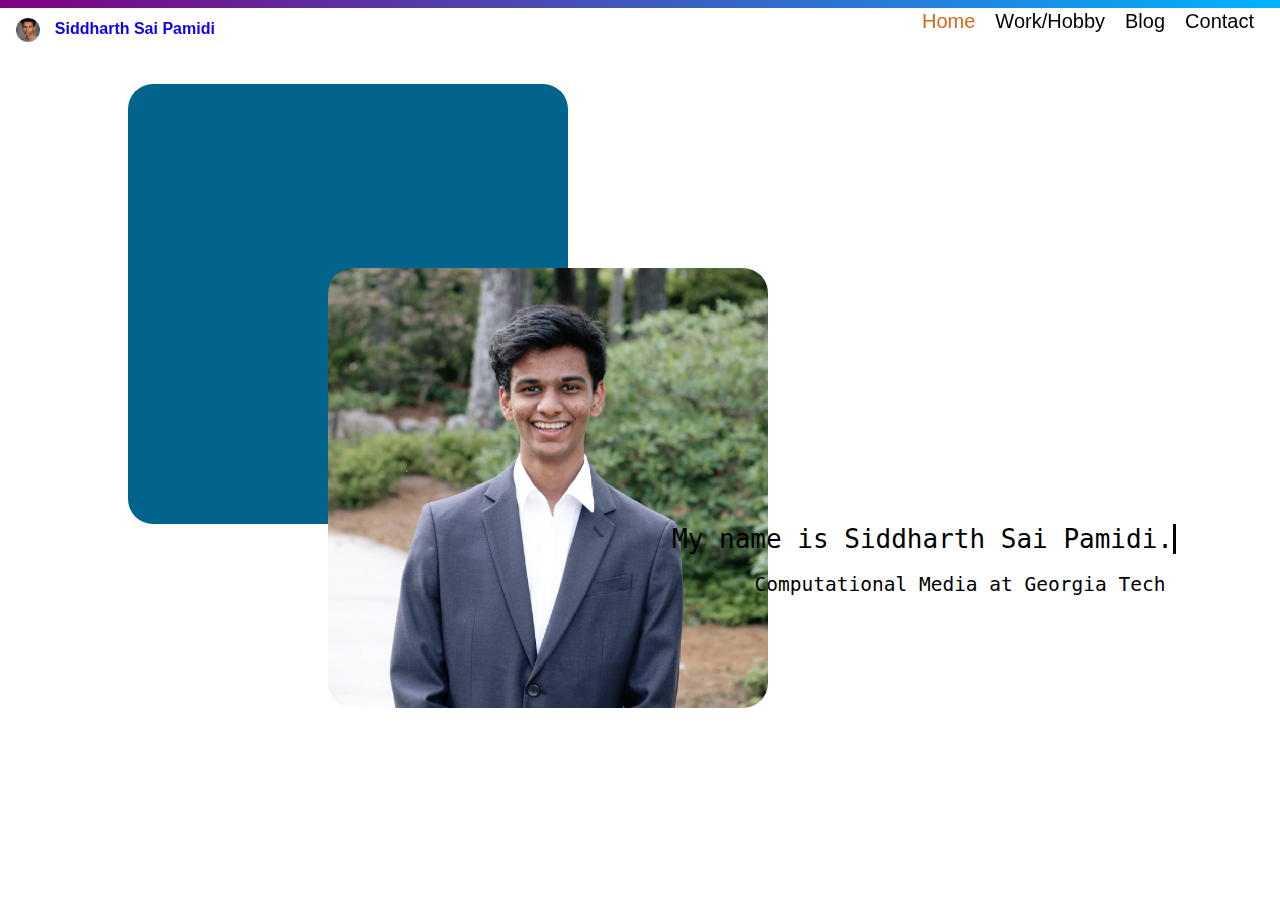
<file: index.html>
<!DOCTYPE html>
<!--[if lt IE 7]>      <html class="no-js lt-ie9 lt-ie8 lt-ie7"> <![endif]-->
<!--[if IE 7]>         <html class="no-js lt-ie9 lt-ie8"> <![endif]-->
<!--[if IE 8]>         <html class="no-js lt-ie9"> <![endif]-->
<!--[if gt IE 8]>      <html class="no-js"> <!--<![endif]-->
<html>
    <head>
        <meta charset="utf-8">
        <meta http-equiv="X-UA-Compatible" content="IE=edge">
        <title>myWeb</title>
        <meta name="description" content="">
        <meta name="viewport" content="width=device-width, initial-scale=1">
        <link rel="stylesheet" href="./css/styles.css">
    </head>
    <body>
        <section class="sectionTwo">
        </section>
        <!--[if lt IE 7]>
            <p class="browsehappy">You are using an <strong>outdated</strong> browser. Please <a href="#">upgrade your browser</a> to improve your experience.</p>
        <![endif]-->
         <h3 class="h3"><img style="vertical-align:middle" src="./images/ProfessionalPictureforLinkedIn.png" class="usercircle">
            Siddharth Sai Pamidi
        </h3>
        <nav class="topnav">
            <a href="./contact.html"><bold>Contact</bold></a>
            <a href="./blog.html"><bold>Blog</bold></a>
            <a href="./workhobby.html"><bold>Work/Hobby</bold></a>
            <a class="active" href="./index.html"><bold>Home</bold></a>
        </nav>
        <section>
            <p id="rcorners1">
                <p id="rcorners2" style="vertical-align:top">
                    <div class="wrapper">
                        <div class="typing-demo">
                          My name is Siddharth Sai Pamidi.
                        </div>
                    </div>
                    <p style="text-align:center;font-size:1.5em;font-family:monospace;position:relative;text-indent:50%">
                        Computational Media at Georgia Tech</p>
                </p>
            </p>
        </section>
        <section>
            
        </section>
        <script src="" async defer></script>
    </body>
</html>
</file>
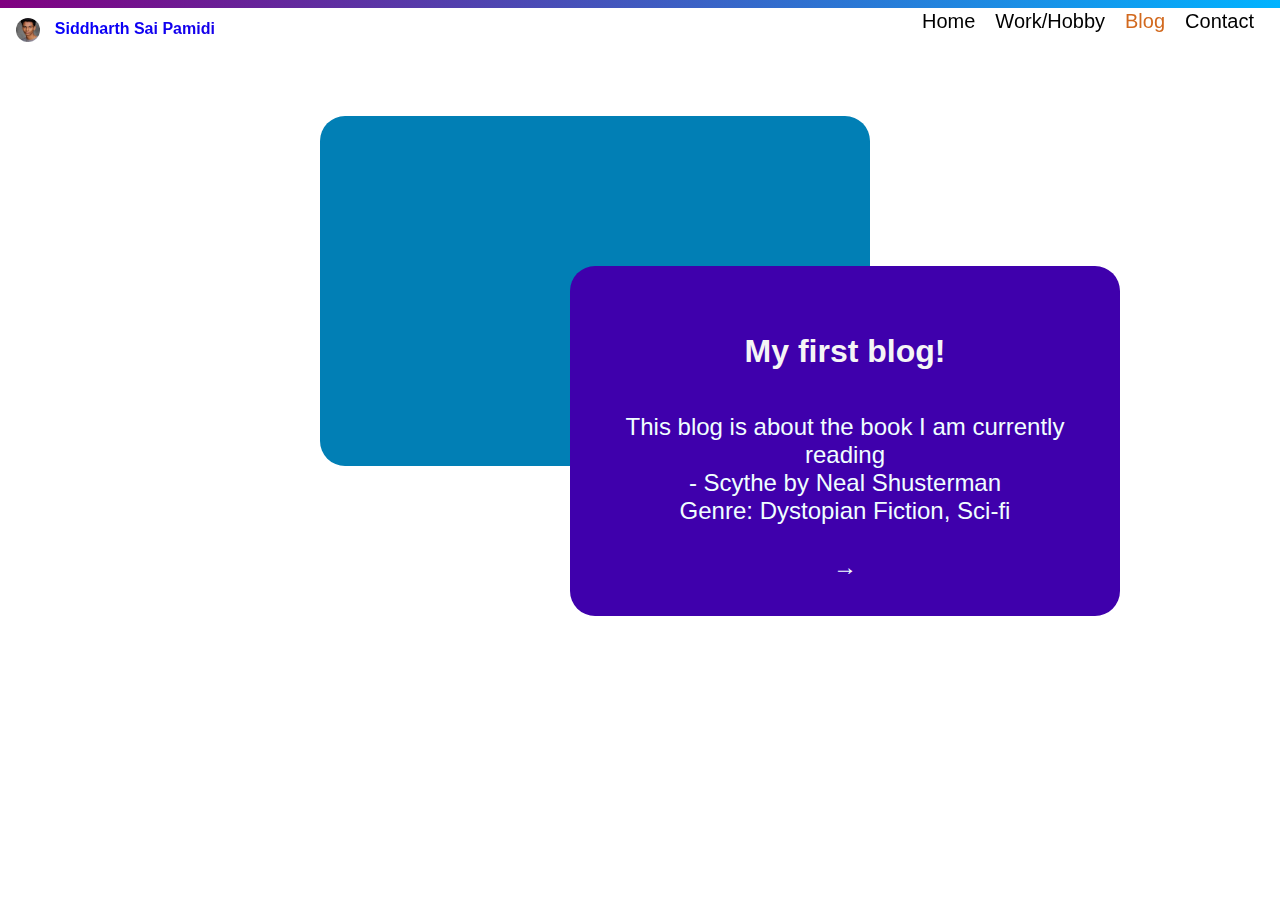
<file: blog.html>
<!DOCTYPE html>
<!--[if lt IE 7]>      <html class="no-js lt-ie9 lt-ie8 lt-ie7"> <![endif]-->
<!--[if IE 7]>         <html class="no-js lt-ie9 lt-ie8"> <![endif]-->
<!--[if IE 8]>         <html class="no-js lt-ie9"> <![endif]-->
<!--[if gt IE 8]>      <html class="no-js"> <!--<![endif]-->
<html>
    <head>
        <meta charset="utf-8">
        <meta http-equiv="X-UA-Compatible" content="IE=edge">
        <title>myWeb</title>
        <meta name="description" content="">
        <meta name="viewport" content="width=device-width, initial-scale=1">
        <link rel="stylesheet" href="./css/styles.css">
    </head>
    <body>
        <section class="sectionTwo">
        </section>
        <!--[if lt IE 7]>
            <p class="browsehappy">You are using an <strong>outdated</strong> browser. Please <a href="#">upgrade your browser</a> to improve your experience.</p>
        <![endif]-->
        <h3 class="h3"><img style="vertical-align:middle" src="./images/ProfessionalPictureforLinkedIn.png" class="usercircle">
            Siddharth Sai Pamidi
        </h3>
        <nav class="topnav">
            <a href="./contact.html"><bold>Contact</bold></a>
            <a class="active" href="./blog.html"><bold>Blog</bold></a>
            <a href="./workhobby.html"><bold>Work/Hobby</bold></a>
            <a href="./index.html"><bold>Home</bold></a>
        </nav>
        <div id="rcorners3">
            <div id="rcorners4">
                <p>
                    <h4 class="blogHeading"><b>My first blog!</b></h4>
                    <p class="blogText">
                        This blog is about the book I am currently reading
                        <br>
                        - Scythe by Neal Shusterman
                        <br>
                        Genre: Dystopian Fiction, Sci-fi
                        <br>
                        <br>
                        &rarr;
                    </p>
                </p>
            </div>
            <!-- <p id="rcorners3">
                <p id="rcorners4" style="vertical-align:top">
                </p>
            </p>    -->
        </div>
        <script src="" async defer></script>
    </body>
</html>
</file>
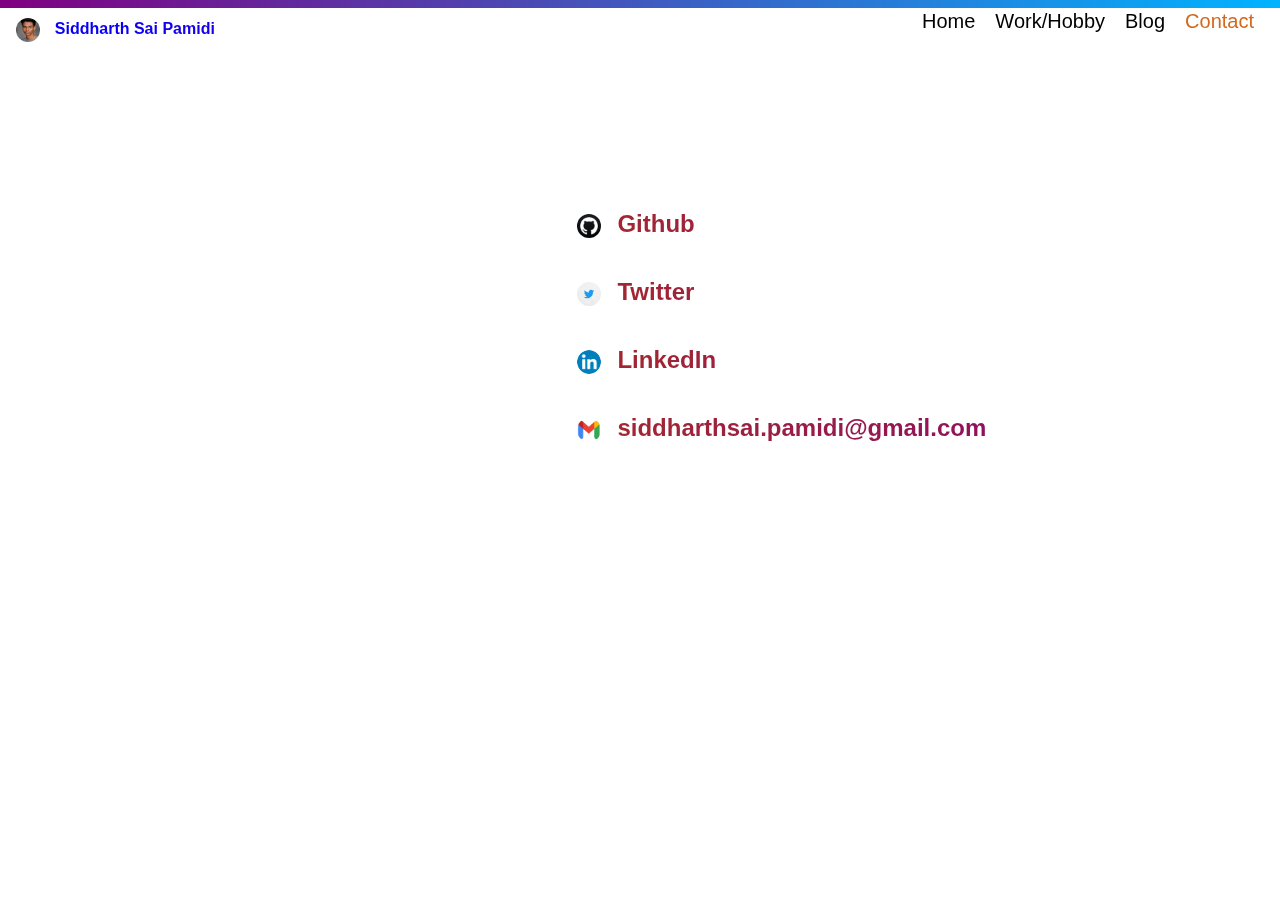
<file: contact.html>
<!DOCTYPE html>
<!--[if lt IE 7]>      <html class="no-js lt-ie9 lt-ie8 lt-ie7"> <![endif]-->
<!--[if IE 7]>         <html class="no-js lt-ie9 lt-ie8"> <![endif]-->
<!--[if IE 8]>         <html class="no-js lt-ie9"> <![endif]-->
<!--[if gt IE 8]>      <html class="no-js"> <!--<![endif]-->
<html>
    <head>
        <meta charset="utf-8">
        <meta http-equiv="X-UA-Compatible" content="IE=edge">
        <title></title>
        <meta name="description" content="">
        <meta name="viewport" content="width=device-width, initial-scale=1">
        <link rel="stylesheet" href="./css/styles.css">
    </head>
    <body>
        <section class="sectionTwo">
        </section>
        <!--[if lt IE 7]>
            <p class="browsehappy">You are using an <strong>outdated</strong> browser. Please <a href="#">upgrade your browser</a> to improve your experience.</p>
        <![endif]-->
        <h3 class="h3"><img style="vertical-align:middle" src="./images/ProfessionalPictureforLinkedIn.png" class="usercircle">
            Siddharth Sai Pamidi
        </h3>
        <nav class="topnav">
            <a class="active" href="./contact.html"><bold>Contact</bold></a>
            <a href="./blog.html"><bold>Blog</bold></a>
            <a href="./workhobby.html"><bold>Work/Hobby</bold></a>
            <a href="./index.html"><bold>Home</bold></a>
        </nav>
        <div class="row">
            <h3 class="h3Big"><img style="vertical-align:middle" src="./images/githubPFP.png" class="usercircle">
                <a href="https://github.com/saisiddu321" target="_blank">Github</a>
            </h3>
            <h3 class="h3Big"><img style="vertical-align:middle" src="./images/TwitterLogo.jpg" class="usercircle">
                <a href="https://twitter.com/saisiddu321/" target="_blank">Twitter</a>
            </h3>
            <h3 class="h3Big"><img style="vertical-align:middle" src="./images/LinkedIn.png" class="usercircle">
                <a href="https://www.linkedin.com/in/siddharth-pamidi/" target="_blank">LinkedIn</a>
            </h3>
            <h3 class="h3Big"><img style="vertical-align:middle" src="./images/Gmail-logo.png" class="usercircle">
                <a href="https://www.gmail.com" target="_blank">siddharthsai.pamidi@gmail.com</a>
            </h3>
        </div>
        <script src="" async defer></script>
    </body>
</html>
</file>
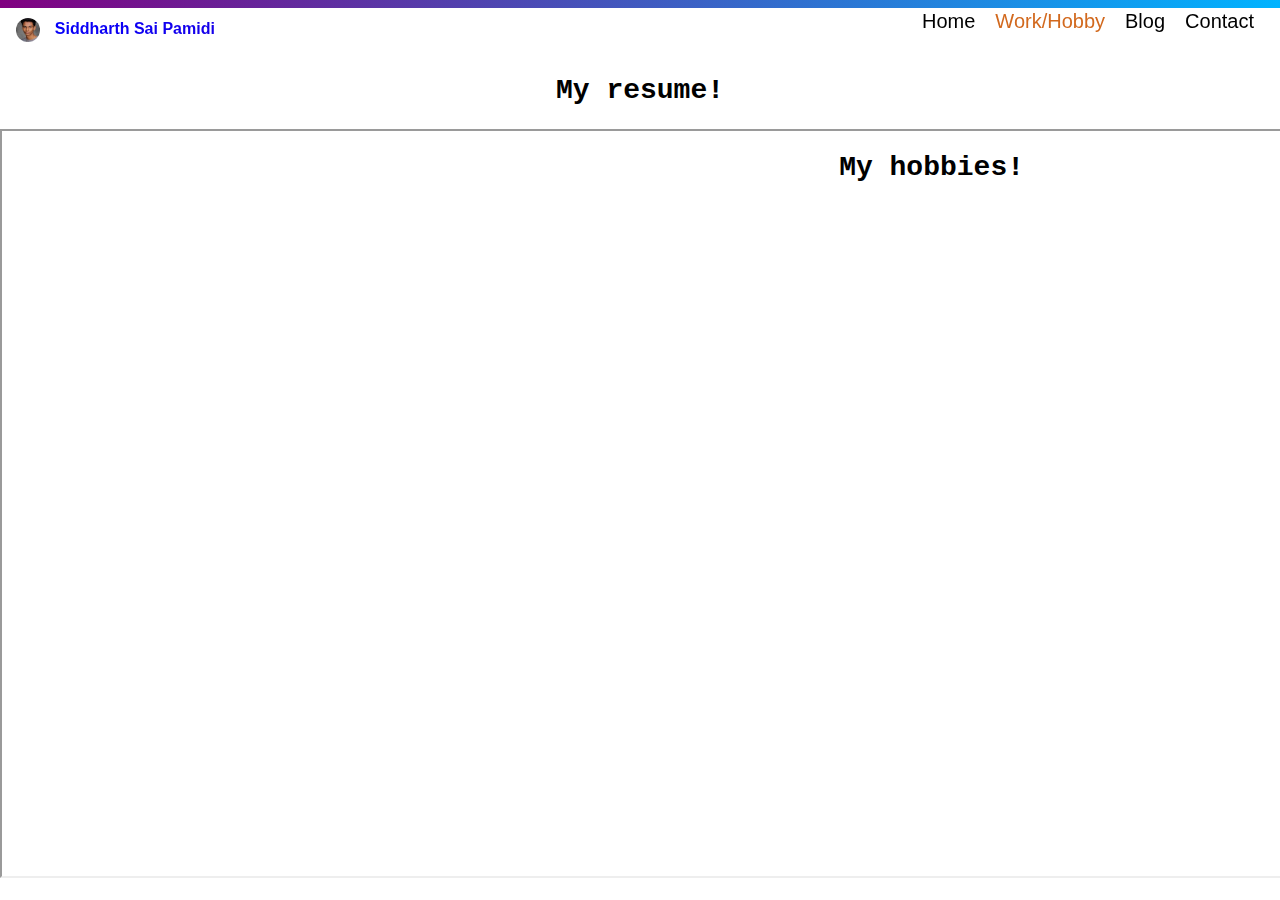
<file: workhobby.html>
<!DOCTYPE html>
<!--[if lt IE 7]>      <html class="no-js lt-ie9 lt-ie8 lt-ie7"> <![endif]-->
<!--[if IE 7]>         <html class="no-js lt-ie9 lt-ie8"> <![endif]-->
<!--[if IE 8]>         <html class="no-js lt-ie9"> <![endif]-->
<!--[if gt IE 8]>      <html class="no-js"> <!--<![endif]-->
<html>
    <head>
        <meta charset="utf-8">
        <meta http-equiv="X-UA-Compatible" content="IE=edge">
        <title>myWeb</title>
        <meta name="description" content="">
        <meta name="viewport" content="width=device-width, initial-scale=1">
        <link rel="stylesheet" href="./css/styles.css">
    </head>
    <body>
        <!--[if lt IE 7]>
            <p class="browsehappy">You are using an <strong>outdated</strong> browser. Please <a href="#">upgrade your browser</a> to improve your experience.</p>
        <![endif]-->
        <section class="sectionTwo">
        </section>
        <!--[if lt IE 7]>
            <p class="browsehappy">You are using an <strong>outdated</strong> browser. Please <a href="#">upgrade your browser</a> to improve your experience.</p>
        <![endif]-->
         <h3 class="h3"><img style="vertical-align:middle" src="./images/ProfessionalPictureforLinkedIn.png" class="usercircle">
            Siddharth Sai Pamidi
        </h3>
        <nav class="topnav">
            <a href="./contact.html"><bold>Contact</bold></a>
            <a href="./blog.html"><bold>Blog</bold></a>
            <a class="active" href="./workhobby.html"><bold>Work/Hobby</bold></a>
            <a href="./index.html"><bold>Home</bold></a>
        </nav>
        <h2>My resume! <h2 id="unique">My hobbies!</h2>
        </h2>
        <div>
            <div class="videoWrapper">
                <iframe src="./files/SiddharthSaiPamidiResume.pdf" width="48%" height="100%"></iframe>
            </div>
            <!-- <div class="vl"></div>
            <div>
                <img src=""
            </div> -->
        </div>

        <script src="" async defer></script>
    </body>
</html>
</file>
<file: css/styles.css>
html { 
    background-color: whitesmoke no-repeat center center fixed; 
    -webkit-background-size: cover;
    -moz-background-size: cover;
    -o-background-size: cover;
    background-size: cover;
  }
body {
    margin-top: 0;
    border-top: 0;
    padding-top: 0;
    margin-left: 0;
    border-left: 0;
    padding-left: 0;
    margin-right: 0;
    border-right: 0;
    padding-right: 0;
    margin-bottom: 0;
    border-bottom: 0;
    padding-bottom: 0;
    font-family: 'Gill Sans', 'Gill Sans MT', Calibri, 'Trebuchet MS', sans-serif;
}
.usercircle {
    
    display: inline-block;
    width: 24px;
    height: 24px;
    border-radius: 50%;

    object-fit: cover;
}

.h3 {
    margin-top: 0;
    border-top: 0;
    padding-top: 0;
    padding-left: 0.5%;
    font-size: 16px;

     background: -webkit-linear-gradient(left, blue , purple);
     background: -o-linear-gradient(right, blue , purple);
     background: -moz-linear-gradient(right, blue , purple);
     background: linear-gradient(to right, blue , purple); 
    -webkit-background-clip: text;
    -webkit-text-fill-color: transparent;
  }
p {
    text-align: left;
    color: black;
}
img {
    display: inline-block;
    margin: 10px 10px;
    object-fit: contain;
}
.sectionTwo {
    background-image: linear-gradient(to right, purple , rgb(0, 179, 255));
    height: 0.2cm;
}
.topnav {
    margin-right: 16px;
    border-right: 16px;
    position:fixed;
    top:0;
    left:0; /* left & right as "0" will make it full width. */
    right:0;
    z-index:99; /* z-index will place it above any element with a z-index of 98 or below */
    height: 5rem;
    overflow: hidden;
    float:right
}
.topnav a {
    float: right;
    color: black;
    text-align: center;
    padding: 10px 10px;
    text-decoration: none;
    font-size: 20px;
}
.topnav a:hover {
    color:rgb(172, 42, 42);
}
.topnav a.active {
    color: chocolate;
}
#rcorners1 {
    float:left;
    padding-left: 10%;
    border-left: 10%;
    margin-left: 10%;
    border-radius: 25px;
    background:rgb(2, 99, 141);
    padding: 20px;
    width: 400px;
    height: 400px;
}
#rcorners2 {
    padding-left: 10%;
    border-left: 10%;
    margin-left: 10%;
    width: 400px;
    height: 400px;
    border-radius: 25px;
    background: url(../images/WebPic.jpg);
    background-size: contain;
    position:relative;
    bottom: -200px;
    right: -200px;
    padding: 20px;
}
.wrapper {
    position: relative;
    float:center;
    /* margin-top: 0;
    border-top: 0;
    padding-top: 0; */
    /* height: 100vh; */
    /*This part is important for centering*/
    display: grid;
    place-items: center;
}
.typing-demo {
    float:center;
    width: 32ch;
    animation: typing 2s steps(22), blink .5s step-end infinite alternate;
    white-space: nowrap;
    overflow: hidden;
    border-right: 3px solid;
    font-family: monospace;
    font-size: 2em;
}
  
@keyframes typing {
    from {
      width: 0
    }
}
      
@keyframes blink {
    50% {
      border-color: transparent
    }
}

 h2 {
    text-align: center;
    /* padding-left: 20%; */
    font-family: monospace;
    font-size: 28px;
 }
.vl {
    margin-bottom: 0;
    border-bottom: 0;
    padding-bottom: 0;
    padding-top: 0.2cm;
    margin-top: 0.2cm;
    border-top: 0.2cm;
    border-left: 6px solid rgb(35, 134, 176);
    position: absolute;
    left: 50%;
    margin-left: -3px;
    top: 0;
}
div {
    height:100%;
}
.videoWrapper {
    position: relative;
    padding-bottom: 56.25%; /* 16:9 */
    padding-top: 25px;
    height: 0;
}
.videoWrapper iframe {
    position: absolute;
    top: 0;
    left: 0;
    width: 100%;
    height: 100%;
}

#unique {
    float:right;
    float:top;
    text-align: right;
    padding-right: 20%;
    font-family: monospace;
    font-size: 28px;
}
#rcorners3 {
    float:center;
    padding-left: 25%;
    border-left: 25%;
    margin-left: 25%;
    margin-bottom: 0;
    border-bottom: 0;
    padding-bottom: 0;
    margin-top: 5%;
    border-top: 5%;
    padding-top: 5%;
    border-radius: 25px;
    background:rgb(1, 127, 181);
    padding: 25px;
    width: 500px;
    height: 300px;
}
#rcorners4 {
    padding-left: 25%;
    border-left: 25%;
    margin-left: 25%;
    margin-bottom: 0;
    border-bottom: 0;
    padding-bottom: 0;
    margin-top: 5%;
    border-top: 5%;
    padding-top: 5%;
    width: 500px;
    height: 300px;
    border-radius: 25px;
    background: rgb(63, 0, 172);
    background-size: contain;
    position:relative;
    bottom: -100px;
    right: -100px;
    padding: 25px;
}
.blogText {
    position:relative;
    text-align: center;
    font-size: 24px;
    color:azure;
}
.blogHeading{
    position:relative;
    font-size: 32px;
    color: whitesmoke;
    text-align: center;
}
.row {
    padding-left: 22%;
    border-left: 22%;
    margin-left: 22%;
    margin-top: 5%;
    border-top: 5%;
    padding-top: 5%;
}
.h3Big {
    padding-left: 0.5%;
    font-size: 24px;

     background: -webkit-linear-gradient(left, brown , purple);
     background: -o-linear-gradient(right, brown , purple);
     background: -moz-linear-gradient(right, brown , purple);
     background: linear-gradient(to right, brown , purple); 
    -webkit-background-clip: text;
    -webkit-text-fill-color: transparent;
}
</file>
